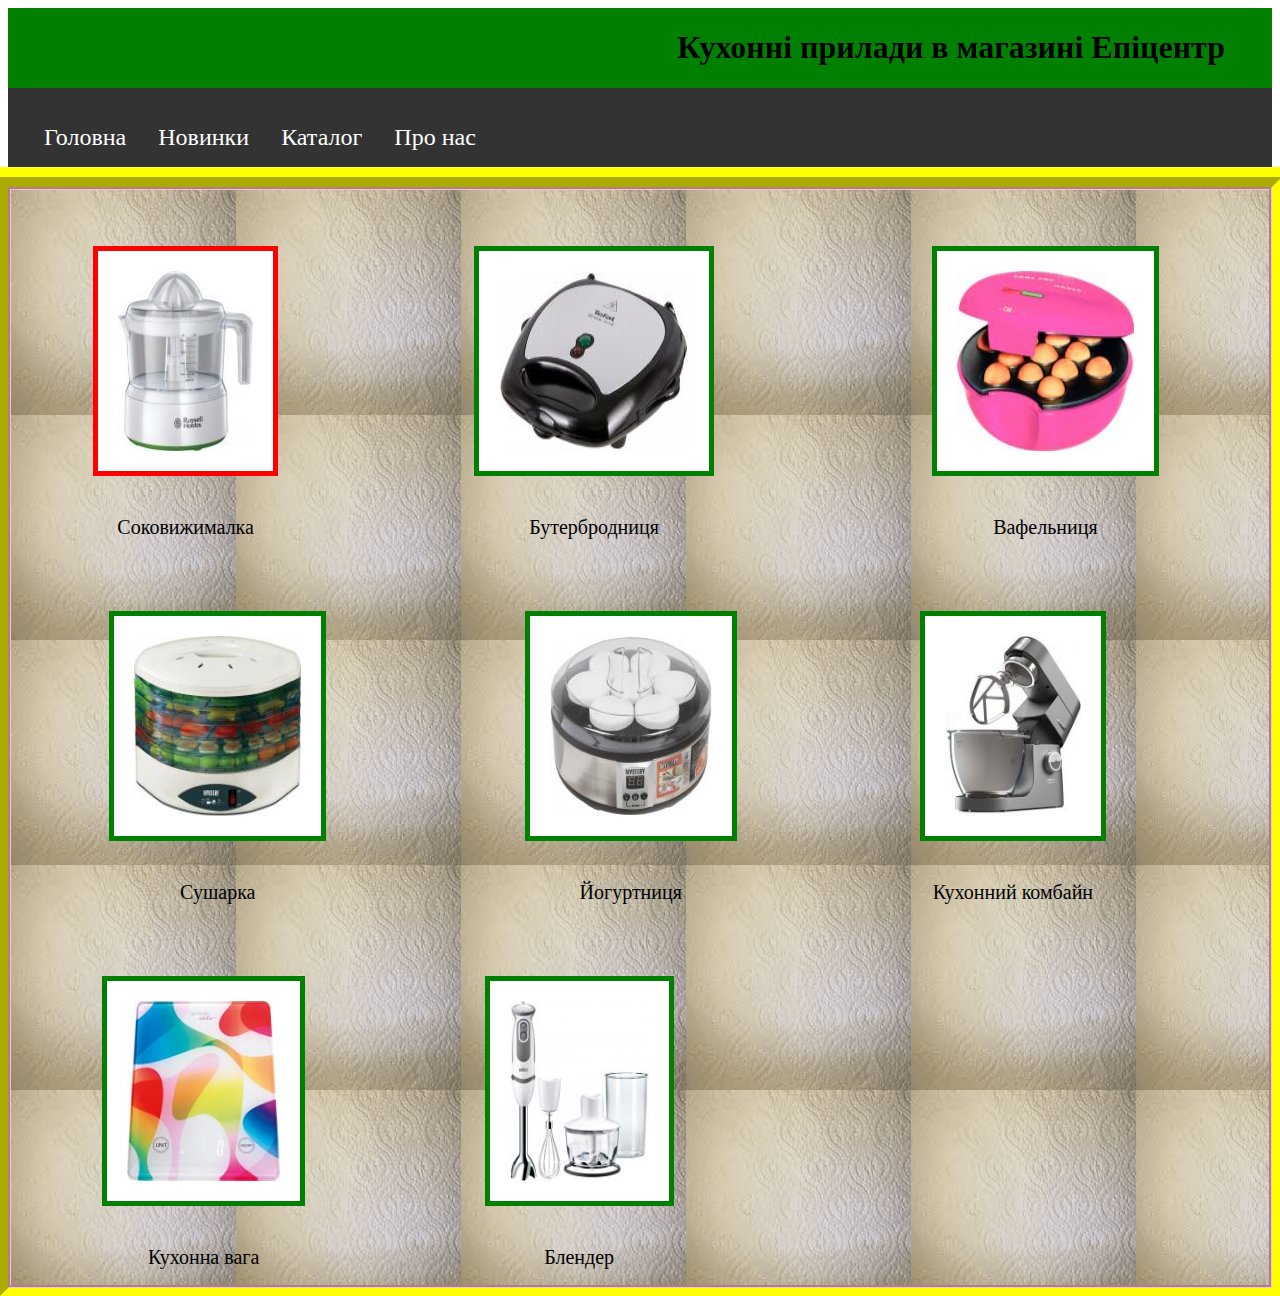
<file: index.htm>
<head>
<title> Мателешка Н.В. </title>
<link rel="stylesheet" href="style.css"> 
</head>
<body >
<Marquee Bgcolor="green" behavior="alternate"><h1> Кухонні прилади в магазині Епіцентр </h1></Marquee>
<ul class="head">
  <li class="head"><a href="#головна">Головна</a> 
  </li>
  <li class="head"><a href="#новинки">Новинки</a></li>
  <li class="head"><a href="#каталог">Каталог</a></li>
  <li class="head"><a href="#пронас">Про нас</a></li>
</ul>


<div class="p1" >
<figure > <a href="task42.html"><img  src="468979_2.jpeg"> </a>
<figcaption> Соковижималка </figcaption>
</figure>

<figure > <img  src="615196_9.jpeg"> 
<figcaption> Бутербродниця </figcaption>
</figure>
<figure > <img  src="349601_4.jpeg">
<figcaption> Вафельниця </figcaption>
</figure>
<figure > <img  src="310825_2.jpeg">
<figcaption> Сушарка </figcaption>
</figure>
<figure > <img  src="310777_3.jpeg">
<figcaption> Йогуртниця </figcaption>
</figure>
<figure > <img  src="411968_2.jpeg">
<figcaption> Кухонний комбайн </figcaption>
</figure>
<figure > <img  src="515091_1.jpeg">
<figcaption> Кухонна вага </figcaption>
</figure>
<figure > <img  src="197170_17.jpeg">
<figcaption> Блендер </figcaption>
</figure>
</div>


</body>
</file>
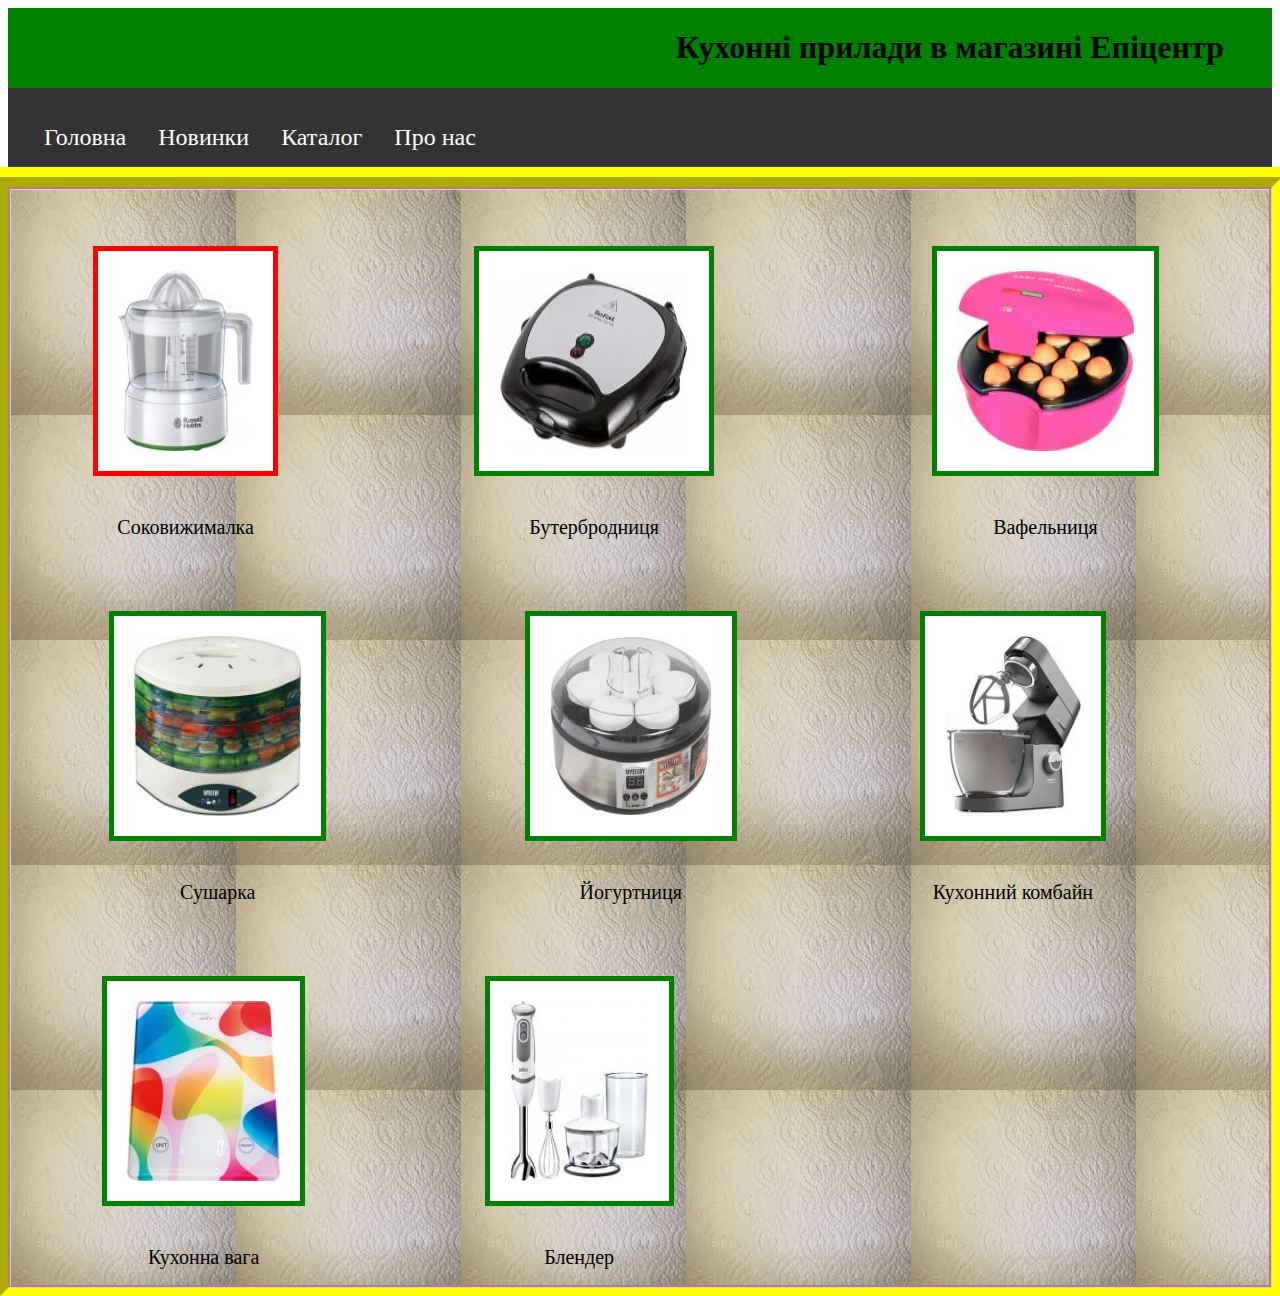
<file: task41.html>
<head>
<title> Мателешка Н.В. </title>
<link rel="stylesheet" href="style.css"> 
</head>
<body >
<Marquee Bgcolor="green" behavior="alternate"><h1> Кухонні прилади в магазині Епіцентр </h1></Marquee>
<ul class="head">
  <li class="head"><a href="#головна">Головна</a> 
  </li>
  <li class="head"><a href="#новинки">Новинки</a></li>
  <li class="head"><a href="#каталог">Каталог</a></li>
  <li class="head"><a href="#пронас">Про нас</a></li>
</ul>


<div class="p1" >
<figure > <a href="task42.html"><img  src="468979_2.jpeg"> </a>
<figcaption> Соковижималка </figcaption>
</figure>

<figure > <img  src="615196_9.jpeg"> 
<figcaption> Бутербродниця </figcaption>
</figure>
<figure > <img  src="349601_4.jpeg">
<figcaption> Вафельниця </figcaption>
</figure>
<figure > <img  src="310825_2.jpeg">
<figcaption> Сушарка </figcaption>
</figure>
<figure > <img  src="310777_3.jpeg">
<figcaption> Йогуртниця </figcaption>
</figure>
<figure > <img  src="411968_2.jpeg">
<figcaption> Кухонний комбайн </figcaption>
</figure>
<figure > <img  src="515091_1.jpeg">
<figcaption> Кухонна вага </figcaption>
</figure>
<figure > <img  src="197170_17.jpeg">
<figcaption> Блендер </figcaption>
</figure>
</div>


</body>
</file>
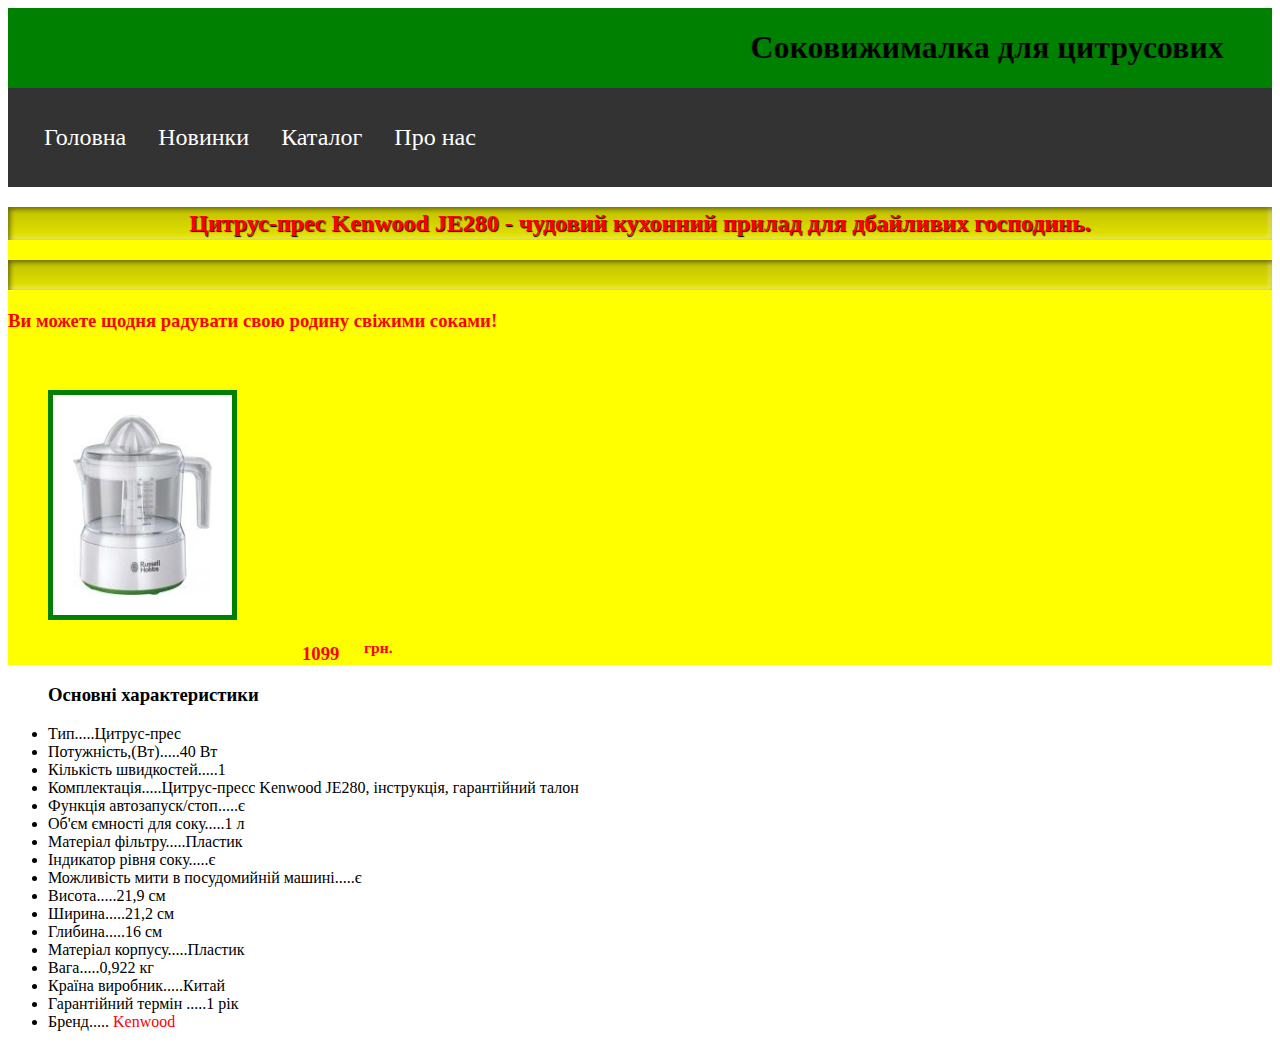
<file: task42.html>
<head>
<title> Мателешка Н.В. </title>
<link rel="stylesheet" href="style.css"> 
</head>
<body >
<Marquee Bgcolor="green" behavior="alternate"><h1> Соковижималка для цитрусових </h1></Marquee>
<ul class="head">
  <li class="head"><a href="index.htm">Головна</a> 
  </li>
  <li class="head"><a href="#новинки">Новинки</a></li>
  <li class="head"><a href="#каталог">Каталог</a></li>
  <li class="head"><a href="#пронас">Про нас</a></li>
</ul>

<div style="background-color:yellow; color:red; padding=20px">
<p> <h2> Цитрус-прес Kenwood JE280 -  чудовий кухонний прилад для дбайливих господинь. <h2>
<p> <h3> Ви можете щодня радувати свою родину свіжими соками!<h3>
<div style="display: block" >
<img  src="468979_2.jpeg" style="width: auto;"> 
<span style="color:red; padding:20px;">1099 </span><sup> грн.</sup> 

</div>
</div>
<div  >
<ul style="background-color:white;" ><h3>Основні характеристики</h3>

<li>Тип.....Цитрус-прес</li>
<li>Потужність,(Вт).....40 Вт</li>
<li>Кількість швидкостей.....1</li>
<li>Комплектація.....Цитрус-пресс Kenwood JE280, інструкція, гарантійний талон</li>
<li>Функція автозапуск/стоп.....є</li>
<li>Об'єм ємності для соку.....1 л</li>
<li>Матерiал фільтру.....Пластик</li>
<li>Індикатор рівня соку.....є</li>
<li>Можливість мити в посудомийній машині.....є</li>
<li>Висота.....21,9 см</li>
<li>Ширина.....21,2 см</li>
<li>Глибина.....16 см</li>
<li>Матеріал корпусу.....Пластик</li>
<li>Вага.....0,922 кг</li>
<li>Країна виробник.....Китай</li>
<li>Гарантійний термін .....1 рік</li>
<li>Бренд.....<span style="color:red"> Kenwood</span></li>
</ul>
</div>

</body>
</file>
<file: style.css>
h2 {
  color: red;
  text-shadow: 1px 1px 1px black;
  background: linear-gradient(to bottom, rgba(0,0,0,0.25), rgba(0,0,0,0.1));
  padding: 3px;
  text-align: center;
  box-shadow: inset 2px 2px 5px rgba(0,0,0,0.5), inset -2px -2px 5px rgba(255,255,255,0.5);
}

h4 {color:blue; font-size:12px;}

ul.head {
    
	font-size:24px;
	list-style-type: none;
    margin: 0;
    padding: 20;
    overflow: hidden;
    background-color: #333333;
}

li.head  {
    float: left;
}

li.head  a,select {
    display: block;
    color: white;
    text-align: center;
    padding: 16px;
    text-decoration: none;
}

li.head  a:hover {
    color: red;
}
.p1 {
	border:3px groove pink;
	outline: 20px ridge yellow;
	background:url(paper.jpg) left top repeat;
	
}

div a img {
	border: solid 5px red;
}

img {
	background:white;
	background-clip:padding-box;
	border:5px solid green;
	margin:40px;
	padding:20px;
	width: 50%;
    height:180px;
	
}
figure {
	display: inline-block;
	text-align: center;
	}
figcaption {
            font-size:20px;
			text-align:center;
}
img:hover {
             opacity:0.4;
}
</file>
